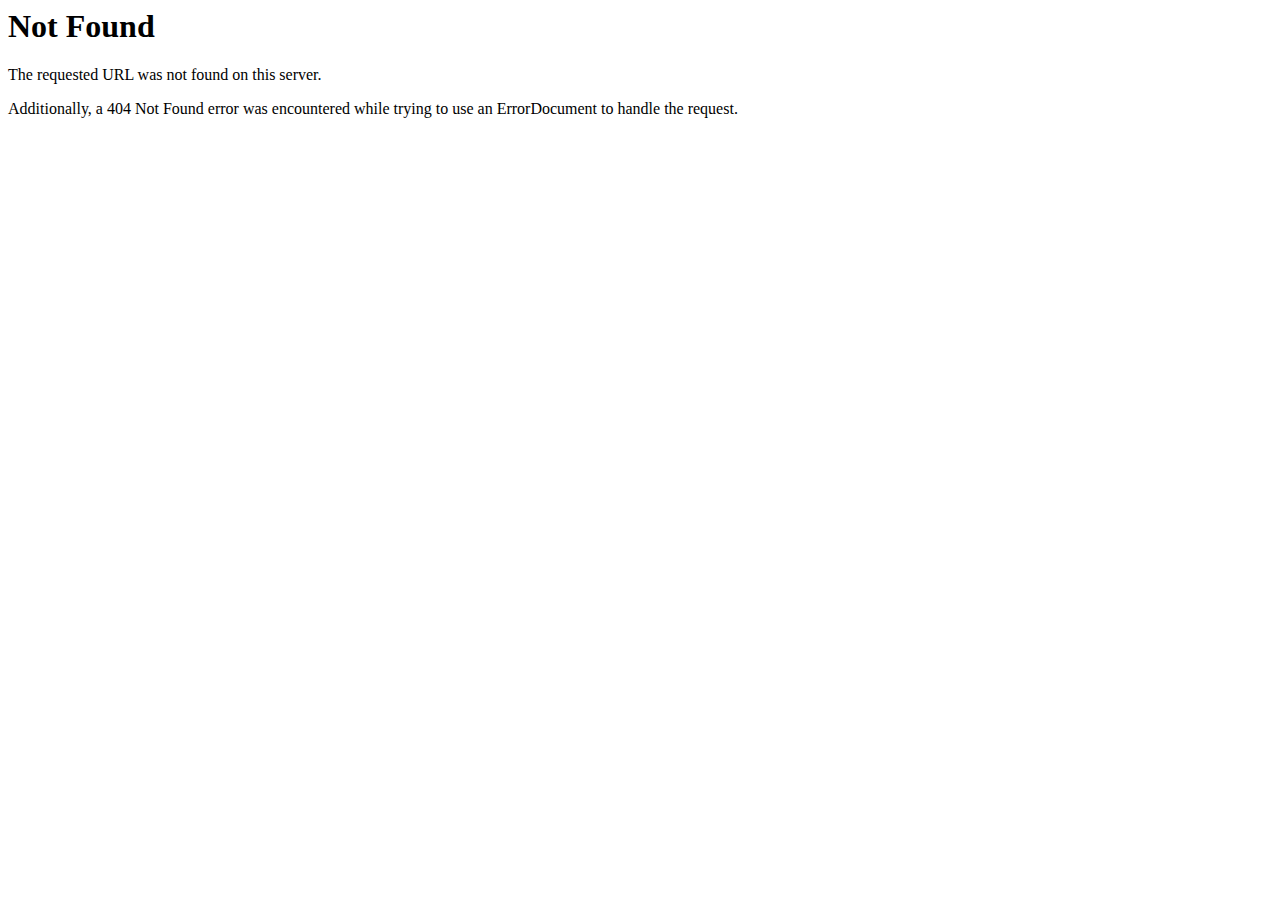
<file: pubg-uc-free.netlify.app/js/jquery.min.html>
<!DOCTYPE HTML PUBLIC "-//IETF//DTD HTML 2.0//EN">
<html><head>
<title>404 Not Found</title>
</head><body>
<h1>Not Found</h1>
<p>The requested URL was not found on this server.</p>
<p>Additionally, a 404 Not Found
error was encountered while trying to use an ErrorDocument to handle the request.</p>
</body></html>
</file>
